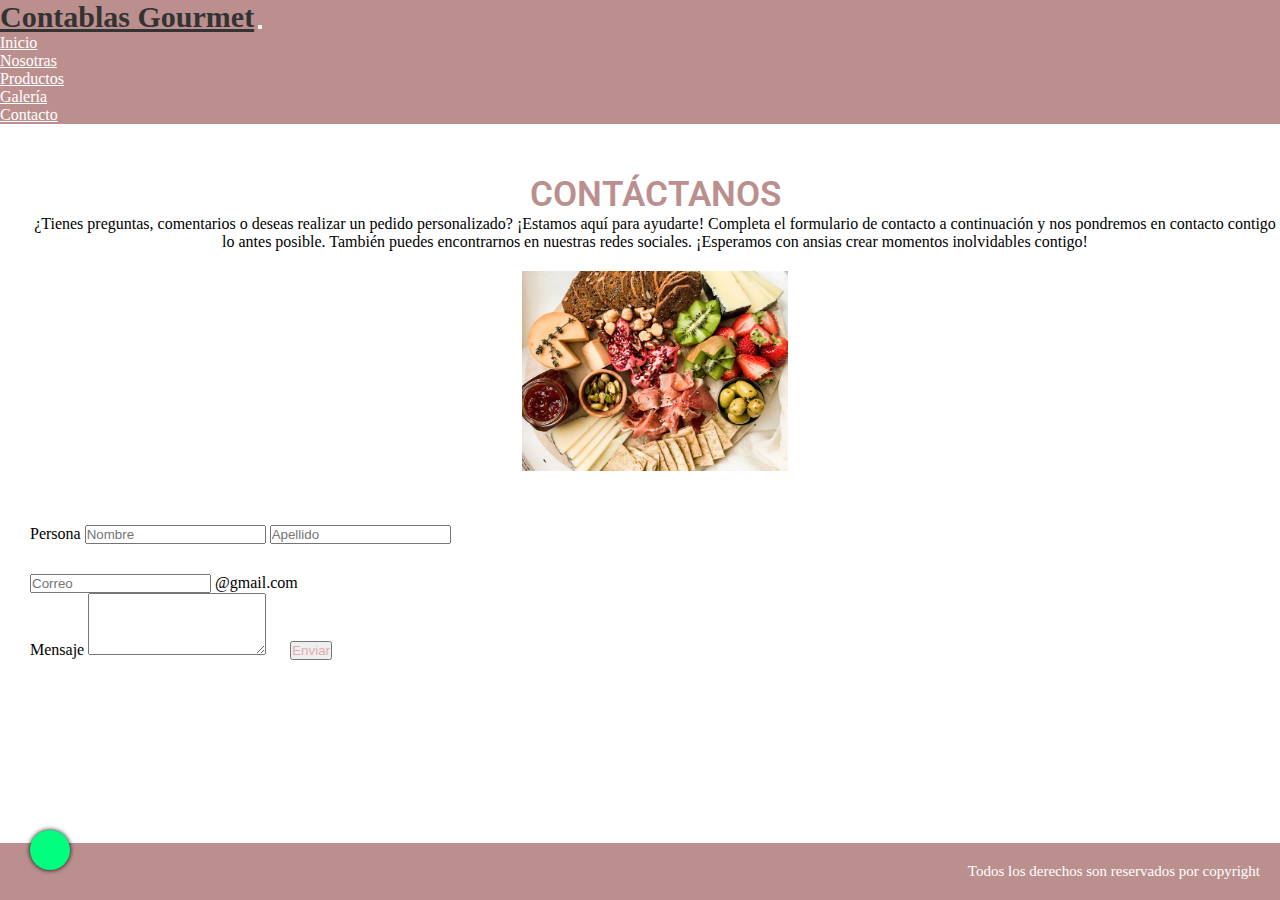
<file: Contacto.html>
<!DOCTYPE html>
<html lang="es">

<head>
    <meta name="description" content="formulario contacto tablas">
    <meta name="keywords" content="contacto, presupuesto, preguntas, tablas, picoteo">
    <meta charset="UTF-8">
    <meta name="viewport" content="width=device-width, initial-scale=1.0">
    <link rel="stylesheet" href="https://cdnjs.cloudflare.com/ajax/libs/font-awesome/6.5.2/css/all.min.css" integrity="sha512-SnH5WK+bZxgPHs44uWIX+LLJAJ9/2PkPKZ5QiAj6Ta86w+fsb2TkcmfRyVX3pBnMFcV7oQPJkl9QevSCWr3W6A==" crossorigin="anonymous" referrerpolicy="no-referrer" />
    <link href="https://cdn.jsdelivr.net/npm/bootstrap@5.1.3/dist/css/bootstrap.min.css" rel="stylesheet"
        integrity="sha384-1BmE4kWBq78iYhFldvKuhfTAU6auU8tT94WrHftjDbrCEXSU1oBoqyl2QvZ6jIW3" crossorigin="anonymous">
    <link rel="stylesheet" href="css/estilo.css">
    <title>Contacto</title>
</head>

<body>
    <!-- navbar inicia -->
    <nav class="navbar navbar-expand-md navbar-dark">
        <div class="container-fluid">
            <a class="navbar-brand" href="#page_top">Contablas Gourmet</a>
            <button class="navbar-toggler" type="button" data-bs-toggle="collapse" data-bs-target="#navbarNavDropdown" aria-controls="navbarNavDropdown" aria-expanded="false" aria-label="Toggle navigation">
                <span class="navbar-toggler-icon"></span>
            </button>
            <div class="collapse navbar-collapse" id="navbarNavDropdown">
                <ul class="navbar-nav ml-auto">
                    <li class="nav-item">
                        <a class="nav-link" href="index.html">Inicio</a>
                    </li>
                    <li class="nav-item">
                        <a class="nav-link" href="nosotras.html">Nosotras</a>
                    </li>
                    <li class="nav-item">
                        <a class="nav-link" href="productos.html">Productos</a>
                    </li>
                    <li class="nav-item">
                        <a class="nav-link" href="galeria.html">Galería</a>
                    </li>
                    <li class="nav-item">
                        <a class="nav-link active" aria-current="page" href="contacto.html">Contacto</a>
                    </li>
                </ul>
            </div>
        </div>
    </nav>
    <!-- navbar termina -->

<div class="contacto">
    <h1 class="contactar">Contáctanos</h1>
    <p>¿Tienes preguntas, comentarios o deseas realizar un pedido personalizado? ¡Estamos aquí para ayudarte! Completa el formulario de contacto a continuación y nos pondremos en contacto contigo lo antes posible. También puedes encontrarnos en nuestras redes sociales. ¡Esperamos con ansias crear momentos inolvidables contigo!
    </p>
        <img src="assets/Tabla-de-picoteo-invernal-Perfect-Choice_f31be8c8-66d7-4fac-ae86-b0e9fbf79fc9_1400x.progressive_11zon.jpg" alt="picoteo quesos" class="img">


</div>
    <form>
            <!-- Multiple inputs -->
    <div class="input-group mb-3">
        <span class="input-group-text">Persona</span>
        <input type="text" class="form-control" placeholder="Nombre">
        <input type="text" class="form-control" placeholder="Apellido">
    </div>
        <div class="input-group">
            <input type="text" class="form-control" placeholder="Correo">
            <span class="input-group-text">@gmail.com</span>
        </div>
        <label for="mensaje">Mensaje</label>
        <textarea class="form-control" rows="4" id="comment" name="text"></textarea>
        <button type="submit" class="btn btn-outline-secondary">Enviar</button>
    </form>
    <footer>
        <p>Todos los derechos son reservados por copyright</p>
        <div class="redes">
            <a href="">
                <i class="fa-brands fa-facebook"></i>
            </a>
            <a href="https://www.instagram.com/contablasgourmet/">
                <i class="fa-brands fa-instagram"></i>
            </a>
            <a href="">
                <i class="fa-regular fa-envelope"></i>
            </a>
        </div>
    </footer>
    <a href="https://walink.co/0df3c2" class="what">
        <i class="fa-brands fa-whatsapp"></i>
    </a>
</body>

</html>
</file>
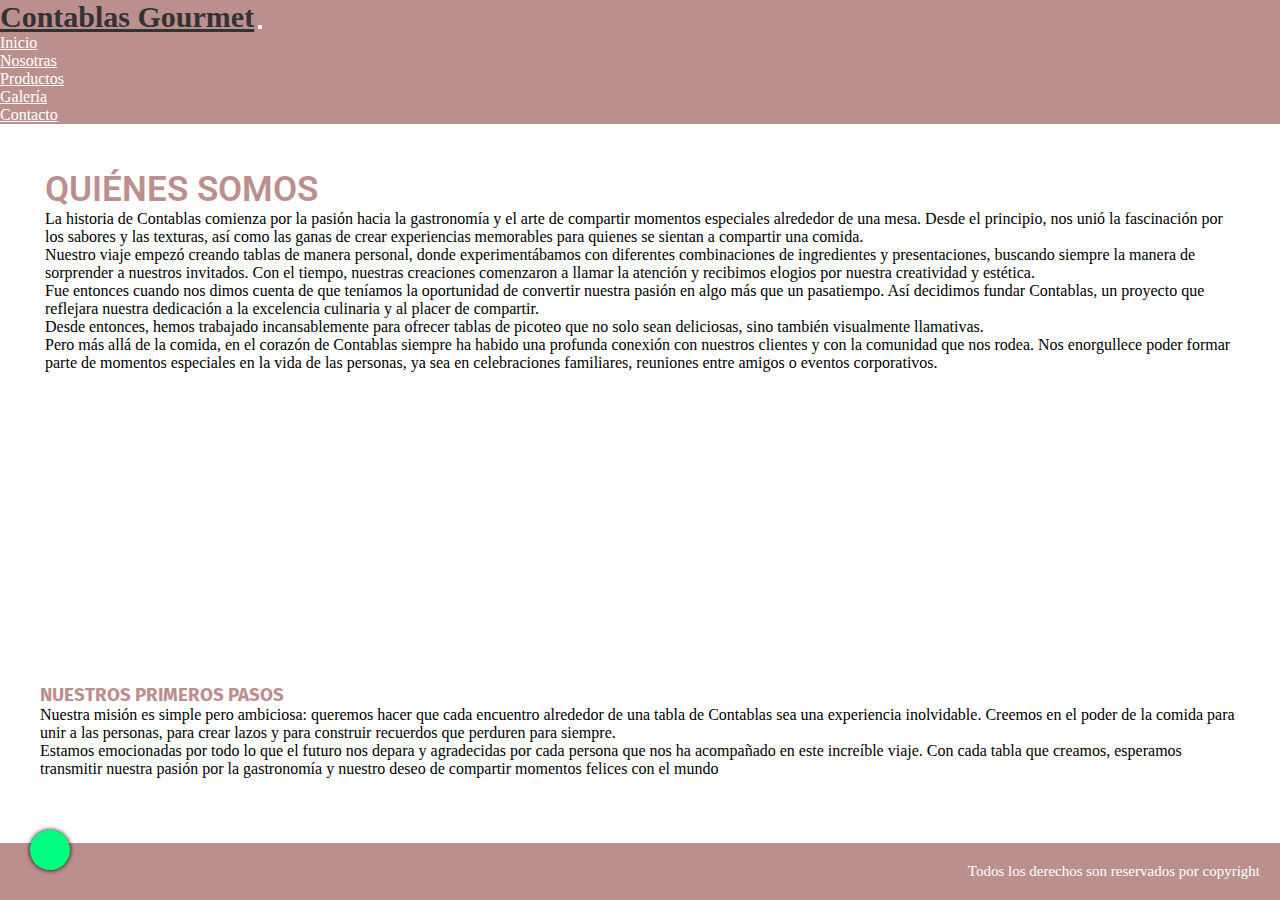
<file: Nosotras.html>
<!DOCTYPE html>
<html lang="es">

<head>
    <meta name="description" content="nuestra historia">
    <meta name="keywords" content="como empezo, nosotras, tablas, estetica">
    <meta charset="UTF-8">
    <meta name="viewport" content="width=device-width, initial-scale=1.0">
    <link rel="stylesheet" href="https://cdnjs.cloudflare.com/ajax/libs/font-awesome/6.5.2/css/all.min.css"
        integrity="sha512-SnH5WK+bZxgPHs44uWIX+LLJAJ9/2PkPKZ5QiAj6Ta86w+fsb2TkcmfRyVX3pBnMFcV7oQPJkl9QevSCWr3W6A=="
        crossorigin="anonymous" referrerpolicy="no-referrer" />
    <!-- bs 5.1 inicia -->
    <link href="https://cdn.jsdelivr.net/npm/bootstrap@5.1.3/dist/css/bootstrap.min.css" rel="stylesheet"
        integrity="sha384-1BmE4kWBq78iYhFldvKuhfTAU6auU8tT94WrHftjDbrCEXSU1oBoqyl2QvZ6jIW3" crossorigin="anonymous">
    <!-- bs 5.1 termina -->
    <link rel="stylesheet" href="css/estilo.css">
    <title>Quienes Somos</title>
</head>

<body>
    <!-- navbar inicia -->
    <nav class="navbar navbar-expand-sm navbar-dark">
        <div class="container-fluid">
            <a class="navbar-brand" href="#">Contablas Gourmet</a>
            <button class="navbar-toggler" type="button" data-bs-toggle="collapse" data-bs-target="#collapsibleNavbar">
                <span class="navbar-toggler-icon"></span>
            </button>
            <div class="collapse navbar-collapse" id="collapsibleNavbar">
                <ul class="navbar-nav">
                    <li class="nav-item">
                        <a class="nav-link" href="index.html">Inicio</a>
                    </li>
                    <li class="nav-item">
                        <a class="nav-link active" aria-current="page" href="nosotras.html">Nosotras</a>
                    </li>
                    <li class="nav-item">
                        <a class="nav-link" href="productos.html">Productos</a>
                    </li>
                    <li class="nav-item">
                        <a class="nav-link" href="galeria.html">Galería</a>
                    </li>
                    <li class="nav-item">
                        <a class="nav-link" href="contacto.html">Contacto</a>
                    </li>
                </ul>
            </div>
        </div>
    </nav>
    <!-- navbar termina -->

    <!-- nosotros inicia -->
    <div class="container-fluid nosotras">
        <div class="row">
            <div class="nleft2 col-md-3"></div>
            <div class="nright2 col-md-8">
                <h1 class="nosotras2">Quiénes Somos</h1>
                <p>La historia de Contablas comienza por la pasión hacia la gastronomía y el arte de compartir momentos especiales alrededor de una mesa. Desde el principio, nos unió la fascinación por los sabores y las texturas, así como las ganas de crear experiencias memorables para quienes se sientan a compartir una comida.</p>
                <p> Nuestro viaje empezó creando tablas de manera personal, donde experimentábamos con diferentes combinaciones de ingredientes y presentaciones, buscando siempre la manera de sorprender a nuestros invitados. Con el tiempo, nuestras creaciones comenzaron a llamar la atención y recibimos elogios por nuestra creatividad y estética.</p>
                <p>Fue entonces cuando nos dimos cuenta de que teníamos la oportunidad de convertir nuestra pasión en algo más que un pasatiempo. Así decidimos fundar Contablas, un proyecto que reflejara nuestra dedicación a la excelencia culinaria y al placer de compartir.</p>
                <p>Desde entonces, hemos trabajado incansablemente para ofrecer tablas de picoteo que no solo sean deliciosas, sino también visualmente llamativas.</p>
                <p> Pero más allá de la comida, en el corazón de Contablas siempre ha habido una profunda conexión con nuestros clientes y con la comunidad que nos rodea. Nos enorgullece poder formar parte de momentos especiales en la vida de las personas, ya sea en celebraciones familiares, reuniones entre amigos o eventos corporativos.</p>
            </div>
        </div>
    </div>
    <!-- nosotros fin -->

<div class="container-fluid pasos">
    <h3>Nuestros Primeros Pasos</h3>
    <p>Nuestra misión es simple pero ambiciosa: queremos hacer que cada encuentro alrededor de una tabla de Contablas sea una experiencia inolvidable. Creemos en el poder de la comida para unir a las personas, para crear lazos y para construir recuerdos que perduren para siempre.</p>
    <p>Estamos emocionadas por todo lo que el futuro nos depara y agradecidas por cada persona que nos ha acompañado en este increíble viaje. Con cada tabla que creamos, esperamos transmitir nuestra pasión por la gastronomía y nuestro deseo de compartir momentos felices con el mundo</p>
</div>
    <footer>
        <p>Todos los derechos son reservados por copyright</p>
        <div class="redes">
            <a href="">
                <i class="fa-brands fa-facebook"></i>
            </a>
            <a href="https://www.instagram.com/contablasgourmet/">
                <i class="fa-brands fa-instagram"></i>
            </a>
            <a href="">
                <i class="fa-regular fa-envelope"></i>
            </a>
        </div>
    </footer>
    <!-- footer fin -->

    <a href="https://walink.co/0df3c2" class="what">
        <i class="fa-brands fa-whatsapp"></i>
    </a>
</body>

</html>
</file>
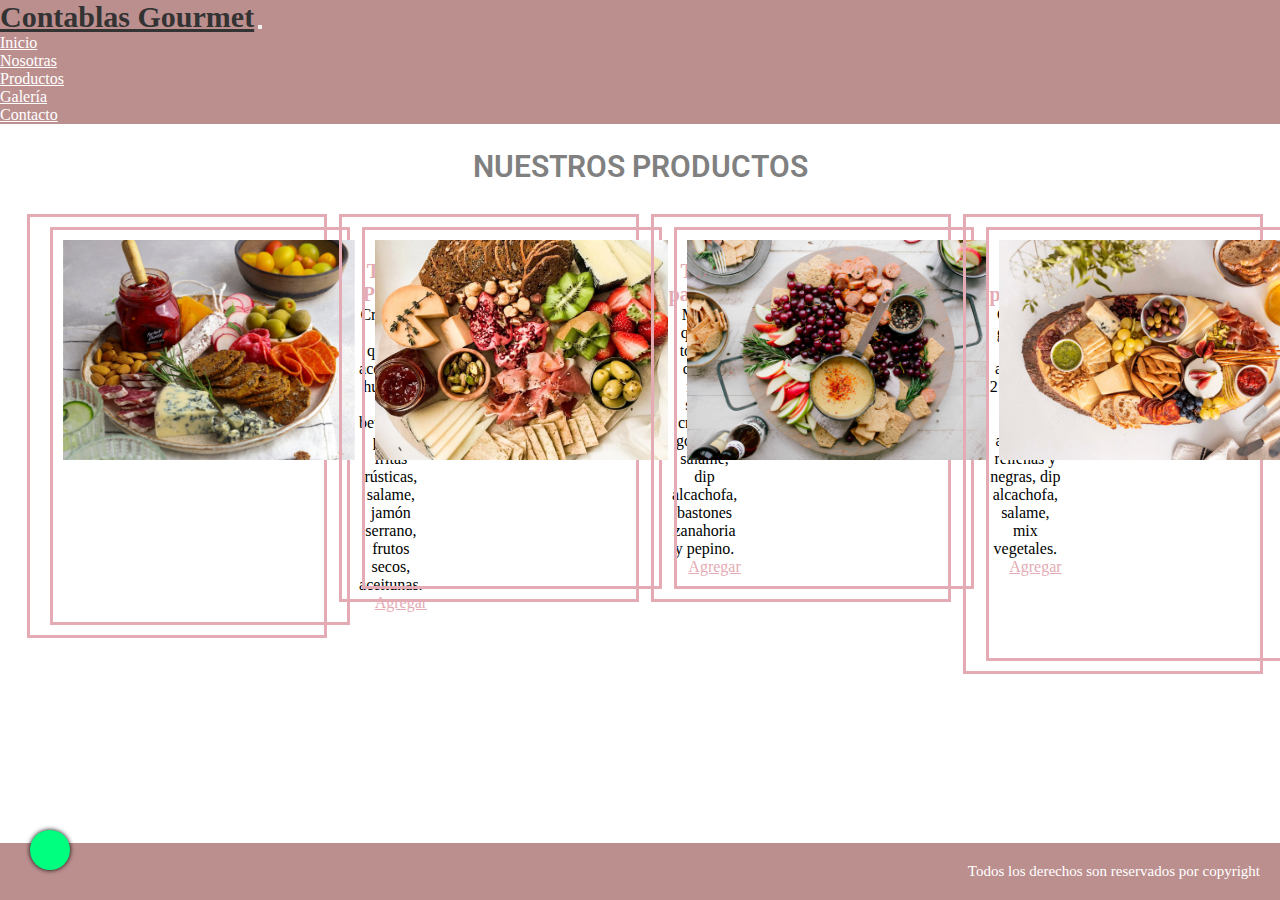
<file: Productos.html>
<!DOCTYPE html>
<html lang="es">

<head>
    <meta name="description" content="nuestros productos tablas de picoteo">
    <meta name="keywords" content="productos, quesos, tabla, picoteo, crackers, dips, piqueo">
    <meta charset="UTF-8">
    <meta name="viewport" content="width=device-width, initial-scale=1.0">
    <link rel="stylesheet" href="https://cdnjs.cloudflare.com/ajax/libs/font-awesome/6.5.2/css/all.min.css"
        integrity="sha512-SnH5WK+bZxgPHs44uWIX+LLJAJ9/2PkPKZ5QiAj6Ta86w+fsb2TkcmfRyVX3pBnMFcV7oQPJkl9QevSCWr3W6A=="
        crossorigin="anonymous" referrerpolicy="no-referrer" />
    <link href="https://cdn.jsdelivr.net/npm/bootstrap@5.1.3/dist/css/bootstrap.min.css" rel="stylesheet"
        integrity="sha384-1BmE4kWBq78iYhFldvKuhfTAU6auU8tT94WrHftjDbrCEXSU1oBoqyl2QvZ6jIW3" crossorigin="anonymous">
    <link rel="stylesheet" href="css/estilo.css">
    <title>Productos Tablas de Picoteo</title>
</head>

<body>
    <!-- navbar inicia -->
    <nav class="navbar navbar-expand-sm navbar-dark">
        <div class="container-fluid">
            <a class="navbar-brand" href="#">Contablas Gourmet</a>
            <button class="navbar-toggler" type="button" data-bs-toggle="collapse" data-bs-target="#collapsibleNavbar">
                <span class="navbar-toggler-icon"></span>
            </button>
            <div class="collapse navbar-collapse" id="collapsibleNavbar">
                <ul class="navbar-nav">
                    <li class="nav-item">
                        <a class="nav-link" href="index.html">Inicio</a>
                    </li>
                    <li class="nav-item">
                        <a class="nav-link" href="Nosotras.html">Nosotras</a>
                    </li>
                    <li class="nav-item">
                        <a class="nav-link active" aria-current="page" href="Productos.html">Productos</a>
                    </li>
                    <li class="nav-item">
                        <a class="nav-link" href="Galeria.html">Galería</a>
                    </li>
                    <li class="nav-item">
                        <a class="nav-link" href="Contacto.html">Contacto</a>
                    </li>
                </ul>
            </div>
        </div>
    </nav>
    <!-- navbar termina -->
    <h1 class="productos">Nuestros Productos</h1>
    <!-- rows -->
    <div class="row">
        <div class="card">
            <div class="card col-sm-3">
                <img src="assets/tabla5.jpg" class="card-img-top" alt="tabla de picoteo redonda">
                <div class="card-body">
                    <h5 class="card-title">Tabla Para 2</h5>
                    <p class="card-text">Crackers, mix quesos, aceitunas, hummus de betarraga, papás fritas rústicas, salame, jamón serrano, frutos secos, aceitunas.</p>
                        <a href="#" class="btn btn-secondary Agregar">Agregar</a>
                </div>
            </div>
        </div>
        <div class="card">
            <div class="card col-sm-3">
                <img src="assets/Tabla-de-picoteo-invernal-Perfect-Choice_f31be8c8-66d7-4fac-ae86-b0e9fbf79fc9_1400x.progressive_11zon.jpg" class="card-img-top" alt="tabla de picoteo con frutas">
                <div class="card-body">
                    <h5 class="card-title">Tabla para 3-4</h5>
                    <p class="card-text">Mix de quesos, tomates cherry, frutos secos, crackers gourmet, salame, dip alcachofa, bastones zanahoria y pepino.</p>
                    <a href="#" class="btn btn-secondary Agregar">Agregar</a>
                </div>
            </div>
        </div>
        <div class="card">
            <div class="card col-sm-3">
                <img src="assets/tabla4.png" class="card-img-top" alt="tabla frutas">
                <div class="card-body">
                    <h5 class="card-title">Tabla para 5-6</h5>
                    <p class="card-text">Crackers gourmet, jamón artesanal, 2 hummus, mix 3 quesos, aceitunas rellenas y negras, dip alcachofa, salame, mix vegetales.</p>
                    <a href="#" class="btn btn-secondary Agregar">Agregar</a>
                </div>
            </div>
        </div>
        <div class="card">
            <div class="card col-sm-3">
                <img src="assets/tabla1.png" class="card-img-top" alt="tabla picoteo madera">
                <div class="card-body">
                    <h5 class="card-title">Tabla para 7-8</h5>
                    <p class="card-text">Mix de quesos, tomate cherry, aceitunas, tomates cherry, frutos secos, crackers gourmet, salame, bastones zanahoria y pepino, papas fritas rústicas.</p>
                    <a href="#" class="btn btn-secondary Agregar">Agregar</a>
                </div>
            </div>
        </div>
    </div>

    <!-- footer inicia -->
    <footer>
        <p>Todos los derechos son reservados por copyright</p>
        <div class="redes">
            <a href="">
                <i class="fa-brands fa-facebook"></i>
            </a>
            <a href="https://www.instagram.com/contablasgourmet/">
                <i class="fa-brands fa-instagram"></i>
            </a>
            <a href="">
                <i class="fa-regular fa-envelope"></i>
            </a>
        </div>
    </footer>
    <!-- footer fin -->

    <a href="https://walink.co/0df3c2" class="what">
        <i class="fa-brands fa-whatsapp"></i>
    </a>
</body>

</html>
</file>
<file: css/estilo.css>
@import url("https://fonts.googleapis.com/css2?family=Fira+Sans:ital,wght@0,100;0,200;0,300;0,400;0,500;0,600;0,700;0,800;0,900;1,100;1,200;1,300;1,400;1,500;1,600;1,700;1,800;1,900&display=swap");
@import url("https://fonts.googleapis.com/css2?family=Open+Sans:ital,wdth,wght@0,75..100,800;1,75..100,800&display=swap");
@import url("https://fonts.googleapis.com/css2?family=Open+Sans:ital,wdth,wght@0,75..100,300..800;1,75..100,300..800&family=Roboto:ital,wght@0,100;0,300;0,400;0,500;0,700;0,900;1,100;1,300;1,400;1,500;1,700;1,900&display=swap");
@import url("https://fonts.googleapis.com/css2?family=Fira+Sans:ital,wght@0,100;0,200;0,300;0,400;0,500;0,600;0,700;0,800;0,900;1,100;1,200;1,300;1,400;1,500;1,600;1,700;1,800;1,900&display=swap");
* {
  margin: 0;
  padding: 0;
  box-sizing: border-box;
}

html {
  height: 100%;
}

body {
  display: flex;
  flex-direction: column;
  min-height: 100vh;
}

.navbar {
  background-color: rosybrown;
}
.navbar .navbar-brand {
  color: #333 !important;
  font-size: 30px;
  font-weight: 600;
}
.navbar .navbar-brand .nav-link {
  color: white !important;
  font-family: "Roboto", bold;
}

.nav-link:hover {
  background-color: grey;
}

.button:hover {
  background-color: rosybrown;
}

.jumbotron {
  background-image: linear-gradient(to right, rgba(160, 160, 160, 0.5), rgba(255, 255, 255, 0)), url(../assets/tabla4.png);
  color: rgb(250, 250, 250);
  text-shadow: 1 0 10px #000;
  background-size: cover;
  height: 600px;
  padding-bottom: 50px;
  background-position: center;
}

.button:hover {
  background-color: rosybrown;
}

.destacados {
  display: flex;
  justify-content: space-evenly;
  padding: 15px;
}

@media only screen and (min-width: 480px) {
  .Destacados {
    grid-template-columns: 1fr;
    grid-template-rows: repeat(4, 180px);
  }
}
.card {
  height: 380px;
  width: 30%;
  border: 3px solid rgb(228, 171, 180);
  text-align: center;
  justify-content: space-between;
}

.card-img1 {
  background-image: url(../assets/img1.jpeg);
  background-size: cover;
  background-position: center;
  margin-bottom: 20px;
  height: 200px;
  color: rosybrown;
  width: auto;
}

.card-img2 {
  background-image: url(../assets/img2.jpeg);
  background-size: cover;
  background-position: center;
  margin-bottom: 20px;
  height: 200px;
  color: rosybrown;
  width: auto;
}

.card-img3 {
  background-image: url(../assets/img3.jpeg);
  background-size: cover;
  background-position: center;
  margin-bottom: 20px;
  height: 200px;
  color: rosybrown;
  width: auto;
}

.card-title {
  font-size: 20px;
  text-align: center;
  color: rgb(228, 171, 180);
  margin-bottom: 0;
}

.card-cantidad {
  font-size: 15px;
}

.card-desc {
  padding: 15px 15px;
  font-size: 10px;
}

h1 {
  font-family: "Roboto", bold;
  font-weight: 600;
  font-size: 35px;
  text-transform: uppercase;
  animation-duration: 2s;
  animation-name: aparecer;
  animation-direction: alternate;
}

.tablas {
  margin-top: 40px;
  margin-left: 20px;
  text-shadow: 4px 2px 2px #000;
}

h2 {
  color: white;
  text-shadow: 0 0 5px #000;
  text-transform: uppercase;
  animation-duration: 5s;
  animation-name: aparecer;
  animation-direction: alternate;
  font-family: "Roboto", bold;
  text-align: center;
  margin-top: 20px;
  background-color: grey;
  background-image: linear-gradient(to bottom, grey, white);
  opacity: 0.8;
  padding: 25px;
}

@keyframes aparecer {
  0% {
    opacity: 0;
  }
  100% {
    opacity: 1;
  }
}
.nosotros {
  padding-inline: 20px;
  text-align: center;
  margin-bottom: 10px;
}

h3 {
  color: rosybrown;
  font-family: "Fira Sans", sans-serif;
  text-align: left;
  text-transform: uppercase;
}

h4 {
  color: #333;
  font-family: "Roboto", bold;
  text-align: center;
  text-transform: uppercase;
  padding-top: 30px;
}

.feature {
  height: auto;
  margin-bottom: 25px;
}

.texto1 {
  margin-left: 20px;
  width: 60%;
  font-size: 15px;
  text-shadow: 3px 5px 5px #000;
}

article {
  border: 3px solid rgb(228, 171, 180);
  text-align: center;
  font-size: 13px;
}

article i {
  font-size: 30px;
  color: rgb(228, 171, 180);
  padding: 20px;
}

.row1 {
  padding-top: 30px;
  padding-inline: 40px;
  display: flex;
}

h5 {
  padding-top: 20px;
  color: rosybrown;
}

.valores {
  margin-inline: 25px;
}

.nleft {
  background-image: url(../assets/IMG_8218\ 2.jpg);
  background-size: cover;
  background-position: center;
  height: 350px;
}

.nright {
  text-align: left;
  color: grey;
}

.quien {
  color: #333;
  font-family: "open sans", "extra-bold";
  text-align: left;
  margin-left: 20px;
}

.quien2 {
  margin-left: 20px;
}

.btn {
  color: rgb(228, 171, 180);
  justify-content: end;
  margin-top: 10px;
  margin-bottom: 15px;
  margin-left: 20px;
}

/* footer */
footer {
  background-color: rosybrown;
  padding: 20px;
  margin-top: auto;
  text-align: right;
  color: white;
  font-size: 15px;
}

footer a {
  color: white;
  font-size: 30px;
  letter-spacing: 10px;
  text-decoration: none;
}

.what {
  height: 40px;
  width: 40px;
  background-color: springgreen;
  color: white;
  position: fixed;
  left: 30px;
  bottom: 30px;
  text-align: center;
  font-size: 25px;
  line-height: 40px;
  border-radius: 50%;
  text-shadow: 0 0 5px #000;
  box-shadow: 0 0 5px #000;
}

.nav-link {
  color: white;
}

form {
  padding-inline: 30px;
}

.input-group {
  margin-top: 30px;
}

label {
  margin-top: 10px;
}

.contacto {
  margin-top: 50px;
  padding-left: 30px;
  text-align: center;
}

.img {
  height: 200px;
  justify-items: center;
  margin: 20px;
}

.contactar {
  color: rosybrown;
  text-shadow: 2px 2px 2px color(grey);
}

.nav-link {
  color: white;
}

.galeria {
  width: 100%;
  display: grid;
  grid-template-columns: 1fr 1fr 1fr;
  grid-template-rows: repeat(8, 200px);
  padding-inline: 20px;
  padding-bottom: 20px;
  grid-gap: 10px;
}

.galeria2 {
  color: rosybrown;
  font-size: 30px;
  padding: 10px;
  margin: 10px;
  font-family: system-ui, -apple-system, BlinkMacSystemFont, "Segoe UI", Roboto, Oxygen, Ubuntu, Cantarell, "Open Sans", "Helvetica Neue", sans-serif;
}

.item {
  border: 3px solid rosybrown;
  background-position: center;
  background-size: 100%;
  background-repeat: no-repeat;
  transition: all 0.9s;
}

.item:hover {
  transition: all 0.9s;
  background-size: 125%;
}

.item1 {
  background-color: #4f4f4f;
  background-image: url(../assets/img1.jpeg);
}

.item2 {
  background-color: #646464;
  background-image: url(../assets/img2.jpeg);
}

.item3 {
  background-color: #787878;
  background-image: url(../assets/img3.jpeg);
}

.item4 {
  background-color: #8d8d8d;
  background-image: url(../assets/img4.jpeg);
}

.item5 {
  background-color: #a1a1a1;
  background-image: url(../assets/img5.jpeg);
}

.item6 {
  background-color: #b5b5b5;
  background-image: url(../assets/img6.jpeg);
}

.item7 {
  background-color: #cacaca;
  background-image: url(../assets/img7.jpeg);
}

.item8 {
  background-color: #dedede;
  background-image: url(../assets/img8.jpeg);
}

@media only screen and (min-width: 480px) {
  .galeria {
    grid-template-columns: 1fr;
    grid-template-rows: repeat(8, 180px);
  }
}
@media only screen and (min-width: 768px) and (max-width: 1024px) {
  .galeria {
    grid-template-columns: 1fr 1fr 1fr;
  }
  .item1 {
    grid-column: 1/3;
    grid-row: 1/2;
  }
  .item2 {
    grid-column: 3/4;
    grid-row: 1/2;
  }
  .item3 {
    grid-column: 1/2;
    grid-row: 2/3;
  }
  .item4 {
    grid-column: 2/4;
    grid-row: 2/3;
  }
  .item5 {
    grid-column: 1/3;
    grid-row: 3/4;
  }
  .item6 {
    grid-column: 3/4;
    grid-row: 3/4;
  }
  .item7 {
    grid-column: 1/2;
    grid-row: 4/5;
  }
  .item8 {
    grid-column: 2/4;
    grid-row: 4/5;
  }
}
@media only screen and (min-width: 1024px) {
  .galeria {
    grid-template-columns: repeat(1, 1fr);
    grid-template-rows: repeat(2, 200px);
  }
}
@media screen and (min-width: 401px) {
  .columnas {
    display: grid;
    grid-template-columns: repeat(1, 1fr);
    gap: 5px;
  }
}
.nav-link {
  color: white;
}

h3 {
  text-align: left;
}

.nosotras {
  padding: 20px;
}

.nosotras2 {
  color: rosybrown;
}

.nright2 {
  padding: 10px;
}

.nleft2 {
  background-image: url(../assets/quienessomos.jpeg);
  background-size: cover;
  height: 450px;
}

.container {
  text-align: left;
}

.pasos {
  padding: 40px;
}

.nav-link {
  color: white;
}

.row {
  display: flex;
  justify-content: space-evenly;
  padding: 15px;
}

.col {
  align-items: center;
}

.card {
  display: flex;
  height: -moz-fit-content;
  height: fit-content;
  margin-left: 10px;
  width: 300px;
  padding: 10px;
  grid-template-columns: repeat(2);
}

.card-img-top {
  align-content: center;
  height: 220px;
}

.productos {
  color: grey;
  padding: 15px;
  margin-top: 10px;
  font-size: 30px;
  text-align: center;
}/*# sourceMappingURL=estilo.css.map */
</file>
